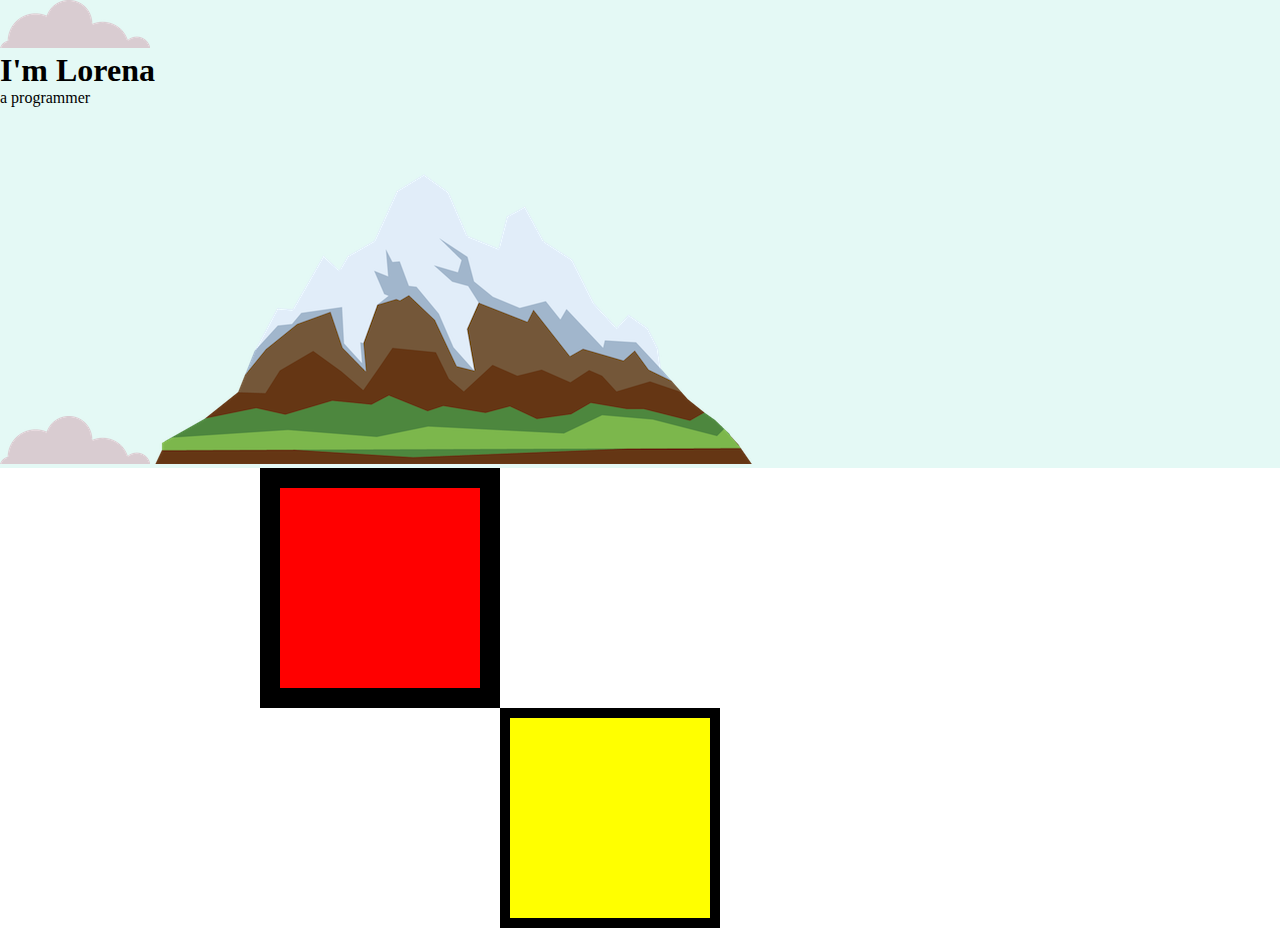
<file: CSS - My Site Exercise/index.html>
<!DOCTYPE html>
<html lang="en">
<head>
    <meta charset="UTF-8">
    <meta http-equiv="X-UA-Compatible" content="IE=edge">
    <meta name="viewport" content="width=device-width, initial-scale=1.0">
    <link rel="stylesheet" href="css/style.css">
    <link rel="shortcut icon" href="img/icons8-dragon-16.png" type="image/x-icon">
    <title>Lorena Cruz</title>
</head>
<body>
    <div class="top-container">
        <img src="img/cloud.png" alt="cloud image">
        <h1>I'm Lorena</h1>
        <p>a programmer</p>
        <img src="img/cloud.png" alt="cloud image">
        <img src="img/mountain.png" alt="mountain image">
    </div>
    <div class="middle-container"></div>
    <div class="bottom-container"></div>
</body>
</html>
</file>
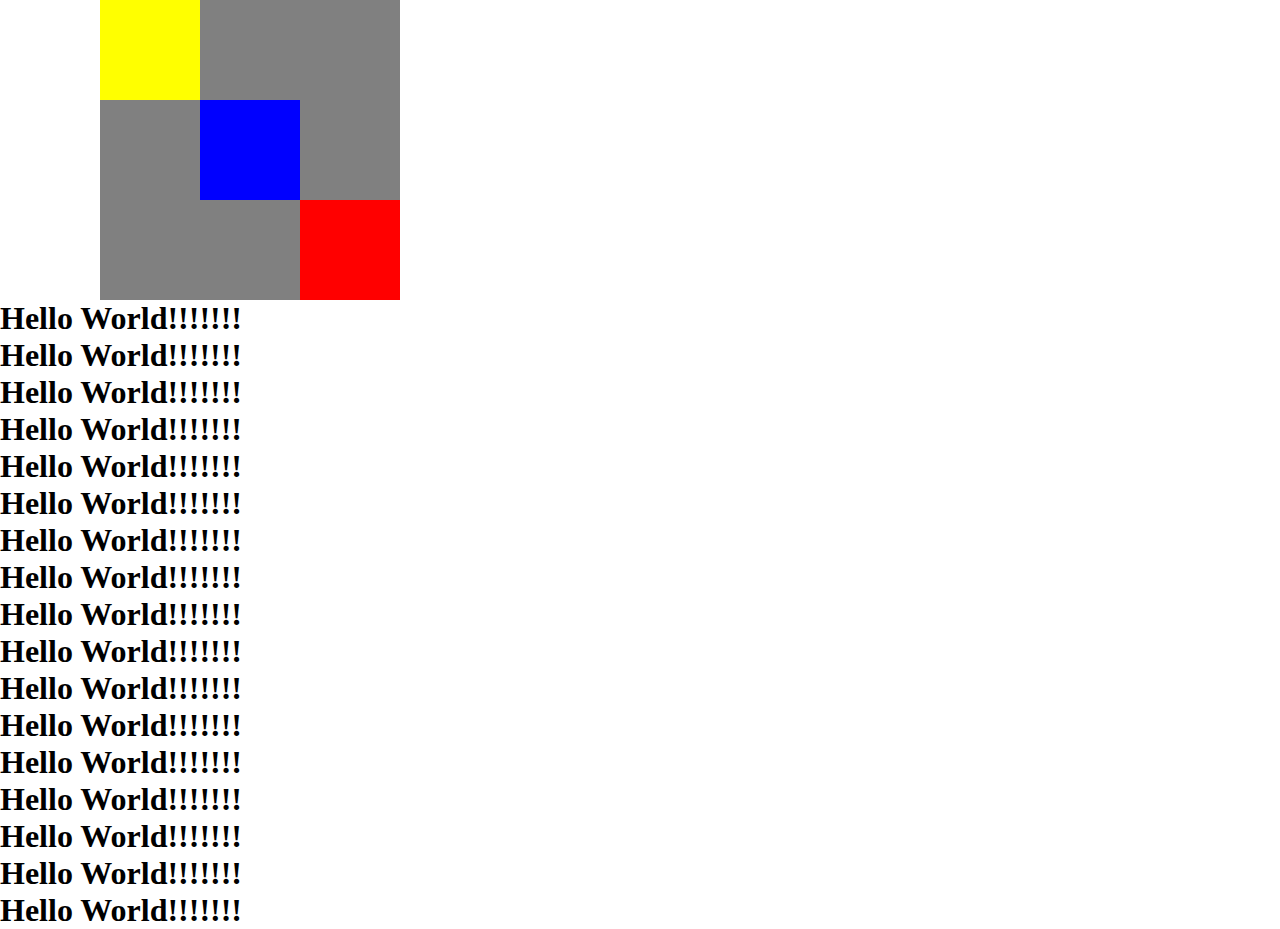
<file: CSS - position/index.html>
<!DOCTYPE html>
<html lang="en">
<head>
    <meta charset="UTF-8">
    <meta http-equiv="X-UA-Compatible" content="IE=edge">
    <meta name="viewport" content="width=device-width, initial-scale=1.0">
    <title>Document</title>
    <style>
        * {
            margin: 0;
            padding: 0;
        }
        .container {
            position: absolute;
            background-color: grey;
            margin-left: 100px;
            height: 300px;
            width: 300px;
        }
        .red {
            background-color: red;
            height: 100px;
            width: 100px;
            position: absolute;
            left: 200px;
            top: 200px;
        }
        .blue {
            background-color: blue;
            height: 100px;
            width: 100px;
            position: absolute;
            top: 100px;
            left: 100px;
        }
        .yellow {
            background-color: yellow;
            height: 100px;
            width: 100px;
            position: fixed;
            top: 0;
        }
        h1{
            position: relative;
            top: 300px;
        }

    </style>
</head>
<body>
    <div class="container">
        <div class="red"></div>
        <div class="blue"></div>
        <div class="yellow"></div>
    </div>
    <h1>Hello World!!!!!!!</h1>
    <h1>Hello World!!!!!!!</h1>
    <h1>Hello World!!!!!!!</h1>
    <h1>Hello World!!!!!!!</h1>
    <h1>Hello World!!!!!!!</h1>
    <h1>Hello World!!!!!!!</h1>
    <h1>Hello World!!!!!!!</h1>
    <h1>Hello World!!!!!!!</h1>
    <h1>Hello World!!!!!!!</h1>
    <h1>Hello World!!!!!!!</h1>
    <h1>Hello World!!!!!!!</h1>
    <h1>Hello World!!!!!!!</h1>
    <h1>Hello World!!!!!!!</h1>
    <h1>Hello World!!!!!!!</h1>
    <h1>Hello World!!!!!!!</h1>
    <h1>Hello World!!!!!!!</h1>
    <h1>Hello World!!!!!!!</h1>
 
</body>
</html>
</file>
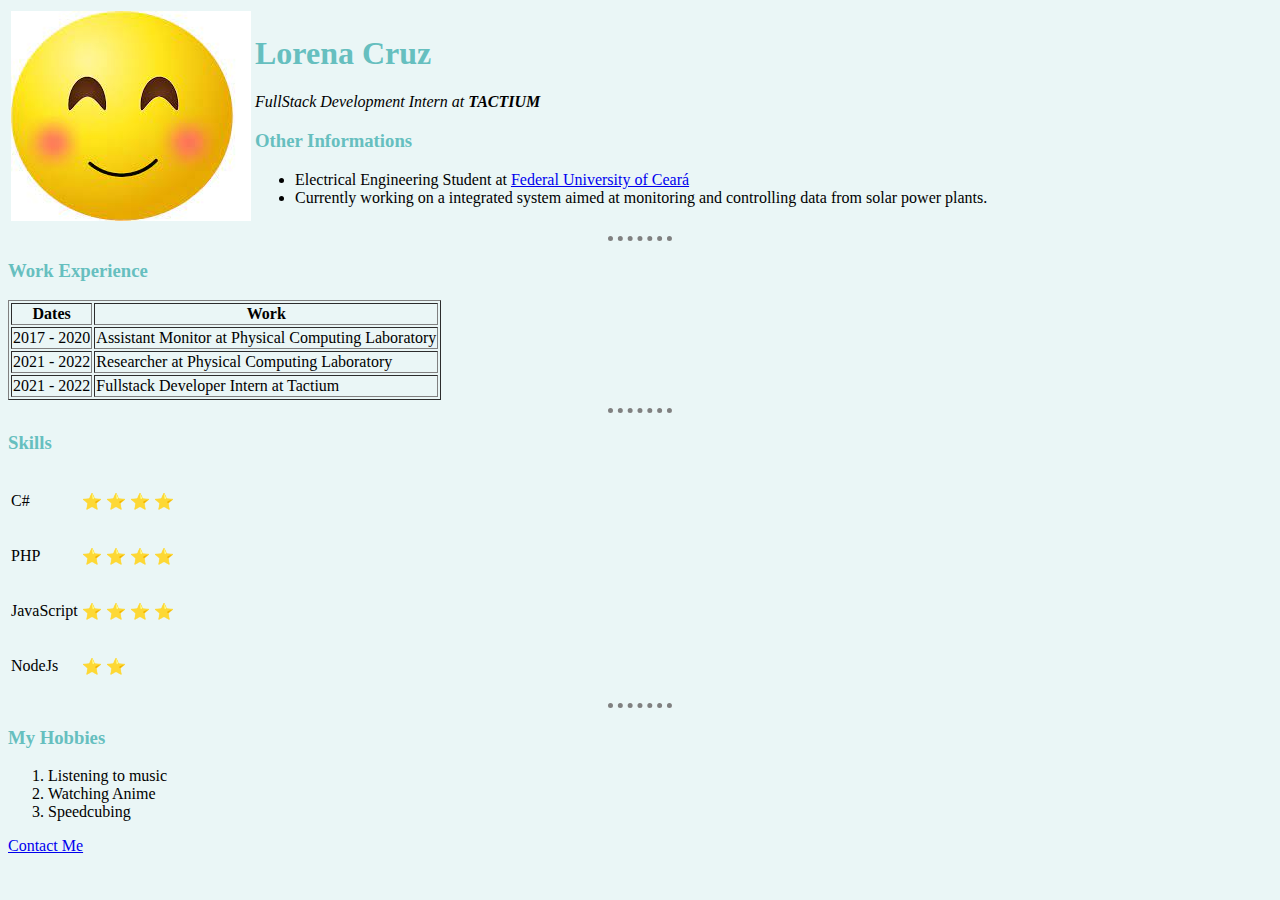
<file: HTML - Personal Site/index.html>
<!DOCTYPE html>
<html lang="en">
<head>
    <meta charset="UTF-8">
    <meta http-equiv="X-UA-Compatible" content="IE=edge">
    <meta name="viewport" content="width=device-width, initial-scale=1.0">
    <link rel="stylesheet" href="css/style.css">
    <title>Personal Site</title>
</head>
<body>
    <table>
        <tr>
            <td>
                <img src="img/smile.jpg" alt="Smile face.">
            </td>
            <td>
                <h1>Lorena Cruz</h1>
                <p><em>FullStack Development Intern at <strong>TACTIUM</strong></em></p>
                <h3>Other Informations</h3>
                <ul>
                    <li>Electrical Engineering Student at <a href="https://en.wikipedia.org/wiki/Federal_University_of_Cear%C3%A1">Federal University of Ceará</a></li>
                    <li>Currently working on a integrated system aimed at monitoring and controlling data from solar power plants.</li>
                </ul>             
            </td>
        </tr>
    </table>
    <hr>
    <h3>Work Experience</h3>
    <table border="1">
        <thead>
            <tr>
                <th>Dates</th>
                <th>Work</th>
            </tr>
        </thead>
        <tbody>
            <tr>
                <td>2017 - 2020</td>
                <td>Assistant Monitor at Physical Computing Laboratory</td>
            </tr>
            <tr>
                <td>2021 - 2022</td>
                <td>Researcher at Physical Computing Laboratory</td>
            </tr>
            <tr>
                <td>2021 - 2022</td>
                <td>Fullstack Developer Intern at Tactium</td>
            </tr>
        </tbody>
    </table>
    <hr>
    <h3>Skills</h3>
   
        <table>
            <tr>
                <td>
                    C#
                </td>
                <td>
                    <p>&#11088; &#11088; &#11088; &#11088;</p>
                </td>
            </tr>
            <tr>
                <td>
                    PHP
                </td>
                <td>
                    <p>&#11088; &#11088; &#11088; &#11088;</p>
                </td>
            </tr>
            <tr>
                <td>
                    JavaScript
                </td>
                <td>
                    <p>&#11088; &#11088; &#11088; &#11088;</p>
                </td>
            </tr>
            <tr>
                <td>
                    NodeJs
                </td>
                <td>
                    <p>&#11088; &#11088;</p>
                </td>
            </tr>
        </table>
            
    <hr>
    <h3>My Hobbies</h3>
    <ol>
        <li>Listening to music</li>
        <li>Watching Anime</li>
        <li>Speedcubing</li>
    </ol>
    <a href="contact.html" target="_blank">Contact Me</a>
</body>
</html>
</file>
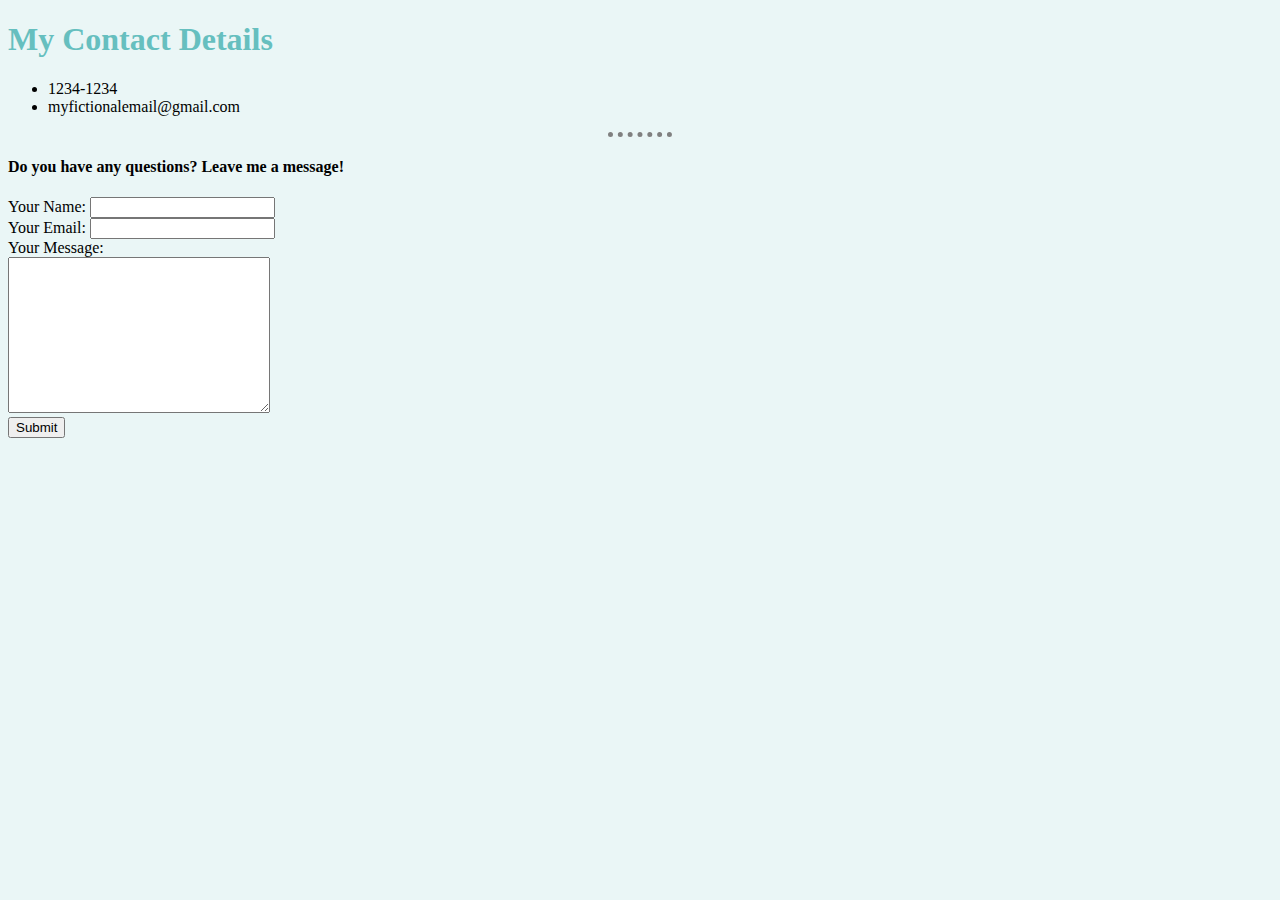
<file: HTML - Personal Site/contact.html>
<!DOCTYPE html>
<html lang="en">
<head>
    <meta charset="UTF-8">
    <meta http-equiv="X-UA-Compatible" content="IE=edge">
    <meta name="viewport" content="width=device-width, initial-scale=1.0">
    <link rel="stylesheet" href="css/style.css">
    <title>Contact Me</title>
</head>
<body>
    <h1>My Contact Details</h1>
    <ul>
        <li>1234-1234</li>
        <li>myfictionalemail@gmail.com</li>
    </ul>
    <hr>
    <form action="mailto:codetester2022@gmail.com" method="post" enctype="text/plain">
        <h4>Do you have any questions? Leave me a message!</h4>
        <label for="name">Your Name: </label>
        <input type="text" name="name" id="name"><br>
        <label for="email">Your Email: </label>
        <input type="email" name="email" id="email"><br>
        <label for="message">Your Message: </label><br>
        <textarea name="message" id="message" cols="30" rows="10"></textarea><br>
        <input type="submit" value="Submit">
    </form>
</body>
</html>
</file>
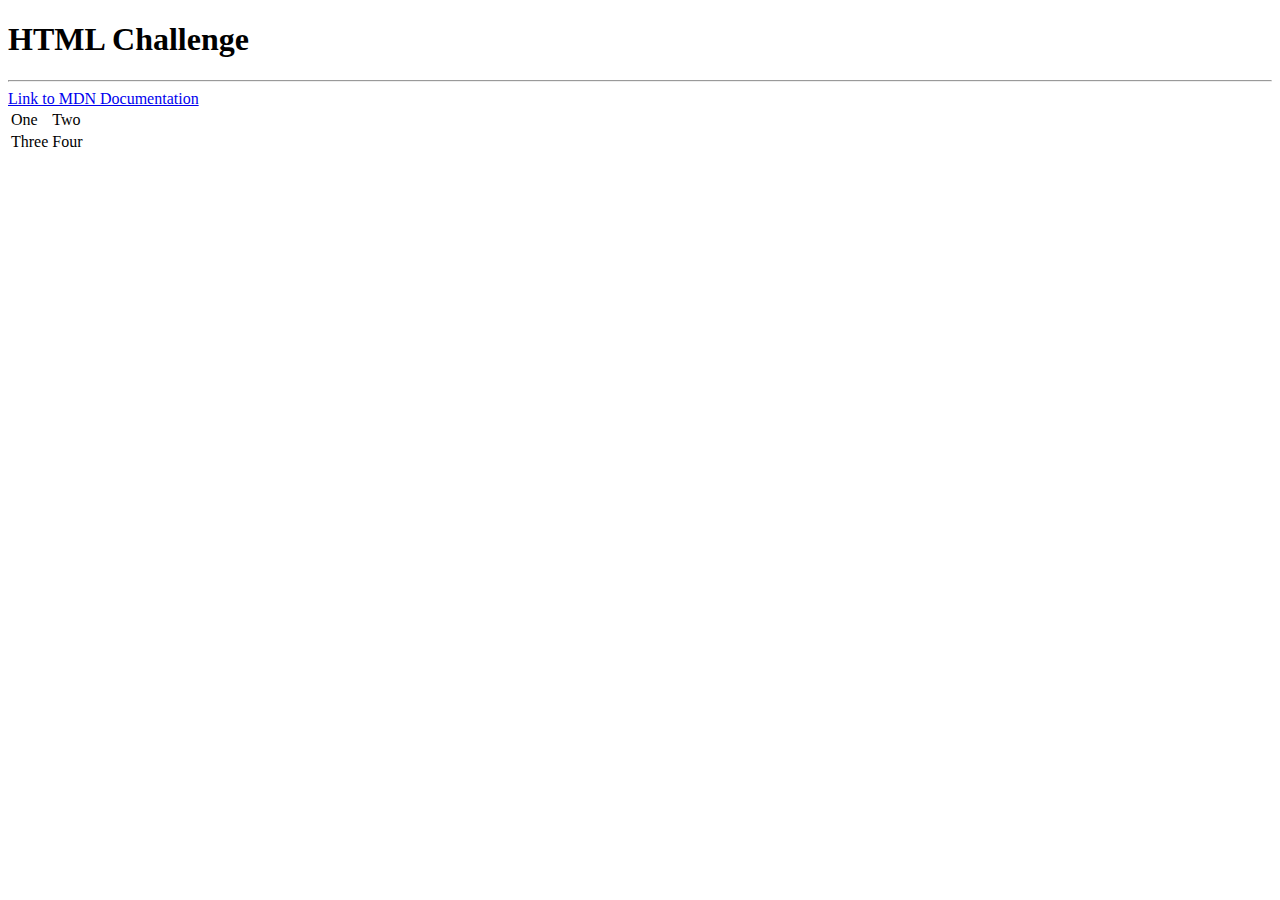
<file: HTML - Personal Site/teste.html>
<!DOCTYPE html>
<html lang="en">
<head>
    <meta charset="UTF-8">
    <meta http-equiv="X-UA-Compatible" content="IE=edge">
    <meta name="viewport" content="width=device-width, initial-scale=1.0">
    <title>HTML Challenge</title>
</head>
<body>
    <h1>HTML Challenge</h1>
    <hr>
    <a href="https://developer.mozilla.org/pt-BR/docs/Web/HTML" target="_blank">Link to MDN Documentation</a>
    <table>
        <tr>
            <td>One</td>
            <td>Two</td>
        </tr>
        <tr>
            <td>Three</td>
            <td>Four</td>
        </tr>
    </table>
</body>
</html>
</file>
<file: CSS - My Site Exercise/css/style.css>
* {
    margin: 0;
}

.top-container {
    background-color: #e4f9f5;
}

.middle-container {
    background-color: red;
    border: solid 20px;
    margin-left: 260px;
    width: 200px;
    height: 200px;
}

.bottom-container {
    background-color: yellow;
    border: solid 10px;
    width: 200px;
    height: 200px;
    margin-left: 500px;
}
</file>
<file: HTML - Personal Site/css/style.css>
body{
    background-color: #EAF6F6;
}
hr{
    border-color: gray;
    border-style: dotted none none;
    border-width: 5px;
    width: 5%;
}
h1{
    color: #66BFBF;
}

h3 {
    color: #66BFBF;
}
</file>
